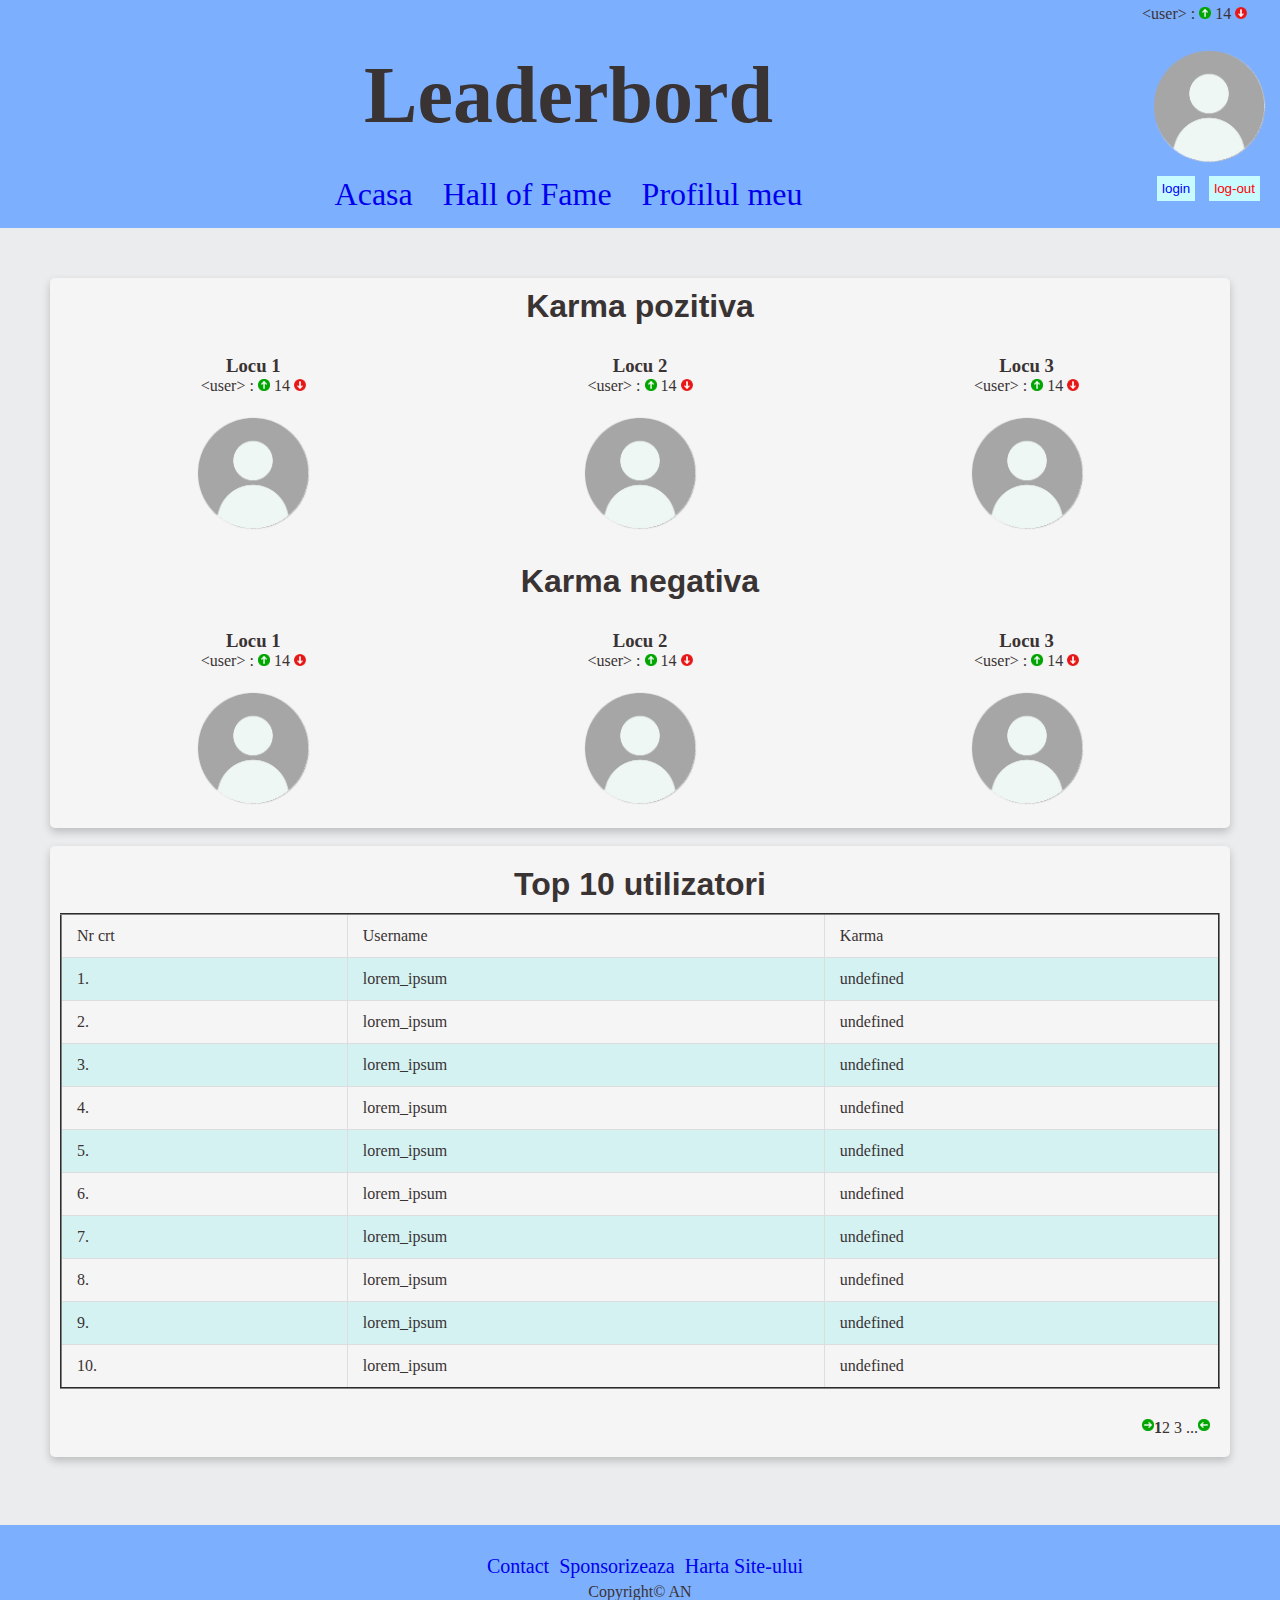
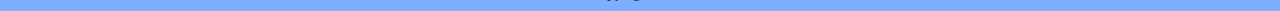
<file: hallOfFame.html>
<!DOCTYPE html>
<html>

<head>
    <link rel="stylesheet" type="text/css" href="stiluri.css" title="Foaie de stiluri">
    <link rel="stylesheet" type="text/css" href="stiluri_leader.css" title="Foaie de stiluri">
    <title>Leaderbord</title>
</head>

<body>
    <div class="header">
        <div class="utilizator">
            <div class="karmaDisplay">
                &lt;user&gt; :
                <img src="images/sus.png" width="12px" height="12px" alt="sus">
                14
                <img src="images/jos.png" width="12px" height="12px" alt="sus">
            </div>
            <br>
            <div class="imaginesilogin">
                <div class="imagineUser">
                    <img src="images/user.png" width="120px" height="120px" style="float: right;">
                </div>
                <div class="login_log-out">
                    <button style="color: blue; background-color: rgb(199, 251, 255);">login</button>
                    <button style="color: red; background-color: rgb(199, 251, 255);">log-out</button>
                </div>
            </div>
        </div>

        <div class="hamburger" style="float:right; ">
            <img src="images/burger-bar.png" width="50px" height="50px" alt="burger_menu">
        </div>

        <h1 class="titlul">Leaderbord</h1>

        <div class="linkuri_header">
            <div class="link_header">
                <a href="index.html"> Acasa</a>
            </div>
            <div class="link_header">
                <a href="hallOfFame.html">Hall of Fame</a>
            </div>
            <div class="link_header">
                <a href="profile.html"> Profilul meu</a>
            </div>
        </div>


    </div>

    <div style="padding: 50px;"> 


    <div class="content_leader">
        <h2> Karma pozitiva</h2>

        <div class="pozitii" style="display: flex; align-items: stretch;">
            <div class="pozitie">
                <h3>
                    Locu 1
                </h3>
                <div class="karmaDisplay">
                    &lt;user&gt; :
                    <img src="images/sus.png" width="12px" height="12px" alt="sus">
                    14
                    <img src="images/jos.png" width="12px" height="12px" alt="sus">
                </div>
                <br>
                <img src="images/user.png" width="120px" height="120px">
            </div>

            <div class="pozitie">
                <h3>
                    Locu 2
                </h3>
                <div class="karmaDisplay">
                    &lt;user&gt; :
                    <img src="images/sus.png" width="12px" height="12px" alt="sus">
                    14
                    <img src="images/jos.png" width="12px" height="12px" alt="sus">
                </div>
                <br>
                <img src="images/user.png" width="120px" height="120px">
            </div>


            <div class="pozitie">
                <h3>
                    Locu 3
                </h3>
                <div class="karmaDisplay">
                    &lt;user&gt; :
                    <img src="images/sus.png" width="12px" height="12px" alt="sus">
                    14
                    <img src="images/jos.png" width="12px" height="12px" alt="sus">
                </div>
                <br>
                <img src="images/user.png" width="120px" height="120px">
            </div>
        </div>



        <h2> Karma negativa</h2>

        <div class="pozitii">
            <div class="pozitie">
                <h3>
                    Locu 1
                </h3>
                <div class="karmaDisplay">
                    &lt;user&gt; :
                    <img src="images/sus.png" width="12px" height="12px" alt="sus">
                    14
                    <img src="images/jos.png" width="12px" height="12px" alt="sus">
                </div>
                <br>
                <img src="images/user.png" width="120px" height="120px">
            </div>

            <div class="pozitie">
                <h3>
                    Locu 2
                </h3>
                <div class="karmaDisplay">
                    &lt;user&gt; :
                    <img src="images/sus.png" width="12px" height="12px" alt="sus">
                    14
                    <img src="images/jos.png" width="12px" height="12px" alt="sus">
                </div>
                <br>
                <img src="images/user.png" width="120px" height="120px">
            </div>


            <div class="pozitie">
                <h3>
                    Locu 3
                </h3>
                <div class="karmaDisplay">
                    &lt;user&gt; :
                    <img src="images/sus.png" width="12px" height="12px" alt="sus">
                    14
                    <img src="images/jos.png" width="12px" height="12px" alt="sus">
                </div>
                <br>
                <img src="images/user.png" width="120px" height="120px">
            </div>
        </div>
    </div>
    <br>
    <div class="content_leader">
        <div class="tabelul">

            <h2>
                Top 10 utilizatori
            </h2>
            <table border=2 cellpadding=4>
                <tr>
                    <td>
                        Nr crt
                    </td>
                    <td>
                        Username
                    </td>
                    <td>
                        Karma
                    </td>
                </tr>
                <tr>
                    <td>
                        1.
                    </td>
                    <td>
                        lorem_ipsum
                    </td>
                    <td>
                        undefined
                    </td>
                </tr>

                <tr>

                    <td>
                        2.
                    </td>
                    <td>
                        lorem_ipsum
                    </td>
                    <td>
                        undefined
                    </td>

                </tr>
                <tr>
                    <td>
                        3.
                    </td>
                    <td>
                        lorem_ipsum
                    </td>
                    <td>
                        undefined
                    </td>
                </tr>
                <tr>
                    <td>
                        4.
                    </td>
                    <td>
                        lorem_ipsum
                    </td>
                    <td>
                        undefined
                    </td>
                </tr>
                <tr>
                    <td>
                        5.
                    </td>
                    <td>
                        lorem_ipsum
                    </td>
                    <td>
                        undefined
                    </td>
                </tr>
                <tr>
                    <td>
                        6.
                    </td>
                    <td>
                        lorem_ipsum
                    </td>
                    <td>
                        undefined
                    </td>
                </tr>
                <tr>
                    <td>
                        7.
                    </td>
                    <td>
                        lorem_ipsum
                    </td>
                    <td>
                        undefined
                    </td>
                </tr>
                <tr>
                    <td>
                        8.
                    </td>
                    <td>
                        lorem_ipsum
                    </td>
                    <td>
                        undefined
                    </td>
                </tr>
                <tr>
                    <td>
                        9.
                    </td>
                    <td>
                        lorem_ipsum
                    </td>
                    <td>
                        undefined
                    </td>
                </tr>
                <tr>
                    <td>
                        10.
                    </td>
                    <td>
                        lorem_ipsum
                    </td>
                    <td>
                        undefined
                    </td>
                </tr>


            </table>
            <div class="navigareTabel">
                <img src="images/sus.png" width="12px" height="12px" alt="sus" style="transform: rotate(90deg);">

                <b>1 </b>
                <p> 2 3 ... </p>
                <img src="images/sus.png" width="12px" height="12px" alt="sus" style="transform: rotate(-90deg);">

            </div>


        </div>

    </div>
</div>

    <br>
    <div class="footer">
        <div class="linkuri_header">
            <div class="link_footer">
                <a href="contact.html"> Contact</a>
            </div>
            <div class="link_footer">
                <a href="contribuie.html"> Sponsorizeaza</a>
            </div>
            <div class="link_footer">
                <a href="site_map.html"> Harta Site-ului</a>
            </div> 
        </div>       
        <div class="drepturi">
            <p>Copyright&#169; AN</p>
        </div>

    </div>
</body>

</html>
</file>
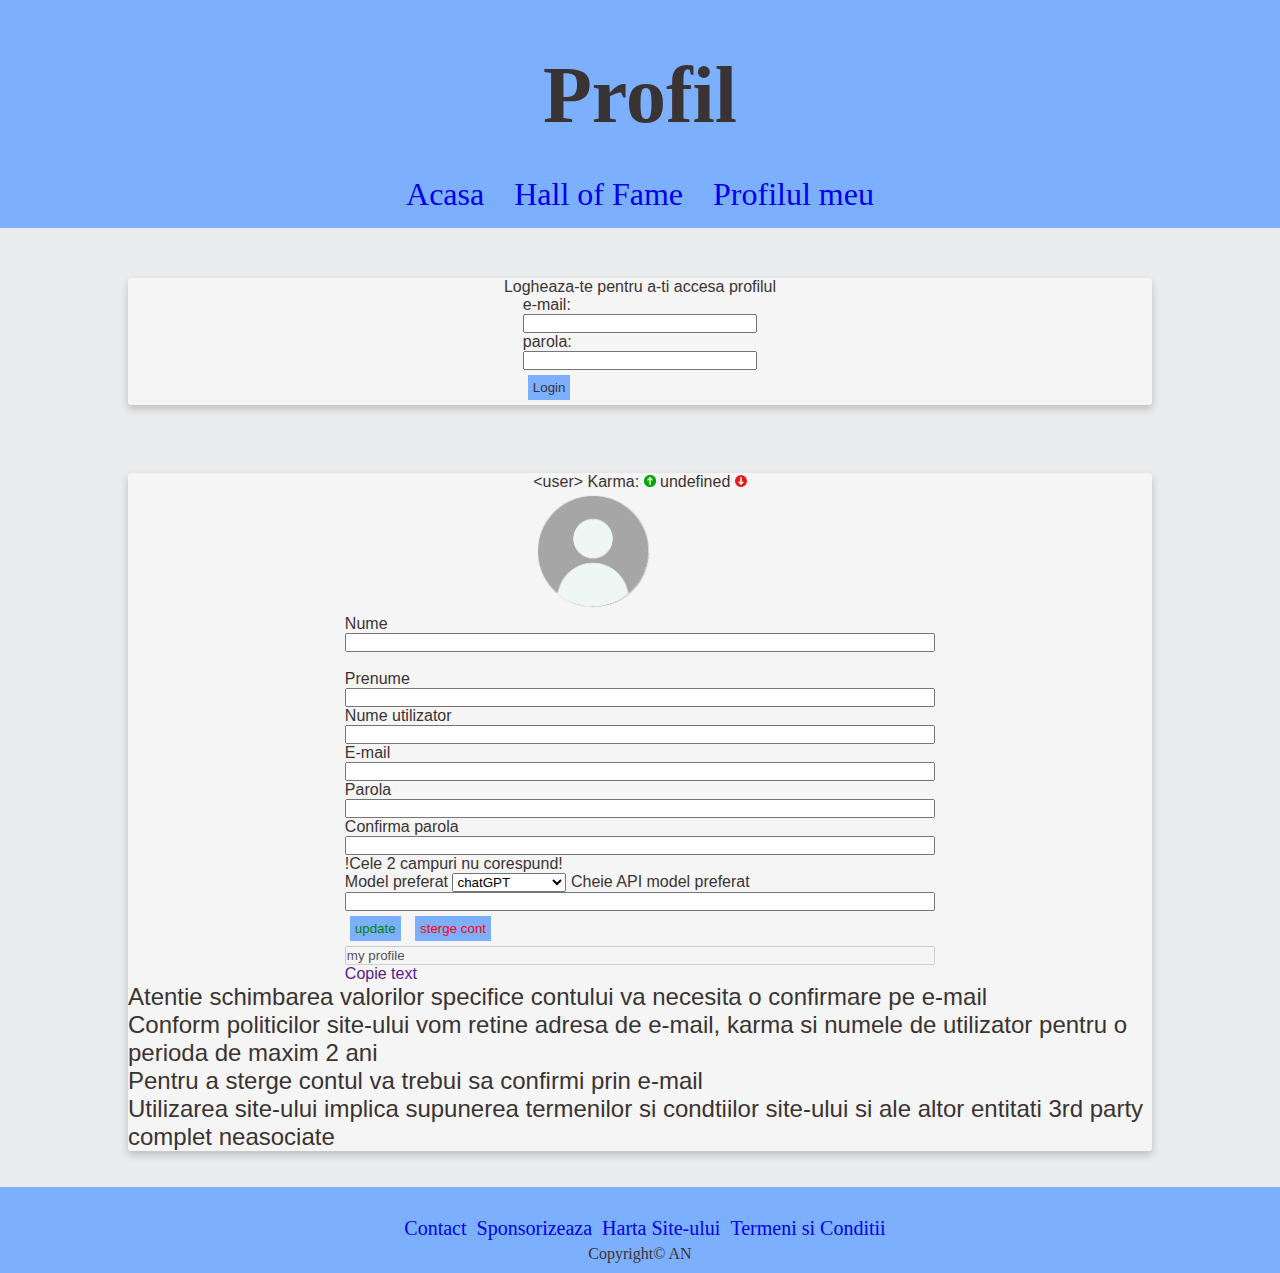
<file: profile.html>
<!DOCTYPE html>
<html>
    <head>
        <link rel="stylesheet" type="text/css"  href="stiluri.css" title="Foaie de stiluri"> 
        <link rel="stylesheet" type="text/css" href="stiluriProfil.css" title="Foaie de stiluri">
    
        <title>Intreaba chatu</title>
    </head>
    <body>
        <div class="header">
    
            <h1 class="titlul">Profil</h1>
    
            <div class="linkuri_header">
                <div class="link_header">
                    <a href="index.html"> Acasa</a>
                </div>
                <div class="link_header">
                    <a href="hallOfFame.html">Hall of Fame</a>
                </div>
                <div class="link_header">
                    <a href="profile.html"> Profilul meu</a>
                </div>
            </div>
    
    
        </div>

        
        <div class="div_profil">
            <div class="nelogat">
                <p>Logheaza-te pentru a-ti accesa profilul</p>
                <form action="/login.php" method="post">
                    <label>e-mail:</label>
                    <input type="text">
                    <br>
                    <label>parola:</label>
                    <input type="password">
                    <br>
                    <button>Login</button>
                </form>
            </div>
        </div>


        <br>
        <div class="div_profil">
            <div class="logat">
                <div style="float:center">
                    &lt;user&gt; Karma:
                <img src="images/sus.png" width="12px" height="12px" alt="sus"> 
                undefined
                <img src="images/jos.png" width="12px" height="12px" alt="sus">
        
                <br>
                <img src="images/user.png"  width="120px" height="120px">
                </div>
                
                <form action="update.html" method="post" class="formularProfil">
                    <div class="linieFormular">
                        <label> Nume </label>
                        <input type="text">
                    </div>
                    
                    <br>
                    <label> Prenume </label>
                    <input type="text">
                    <br>
                    <label> Nume utilizator </label>
                    <input type="text">
                    <br>
                    <label> E-mail </label>
                    <input type="text">
                    <br>
                    <label> Parola </label>
                    <input type="password">
                    <br>
                    <label> Confirma parola </label>
                    <input type="password">
                    <label > !Cele 2 campuri nu corespund! </label>
                    <br>
                    <label> Model preferat </label>
                    <select>
                        <option value="chatGPT">chatGPT</option>
                        <option value="claude">Claude AI</option>
                        <option value="mistral">Mistral AI</option>
                        <option value="deepseek">Deepseek CCP</option>
                    </select>
                    <label> Cheie API model preferat </label>
                    <input type="text">
                    <br>
        
                    <button style="color: green;">update</button>
                    <button style="color: red;">sterge cont</button>
                    <br>
                    <input type="text" disabled value="my profile">
                    <a href=""> Copie text</a>         
                </form>
                <div class="legaleza">
                    <p> Atentie schimbarea valorilor specifice contului va necesita o confirmare pe e-mail</p>
                    <p> Conform politicilor site-ului vom retine adresa de e-mail, karma si numele de utilizator pentru o perioda de maxim 2 ani</p>
                    <p> Pentru a sterge contul va trebui sa confirmi prin e-mail</p>
                    <p> Utilizarea site-ului implica supunerea termenilor si condtiilor site-ului si ale altor entitati 3rd party complet neasociate</p>
                </div>
                
            </div>
        </div>
        <br>
        <br>
        
        
        <div class="footer">
            <div class="linkuri_header">
                <div class="link_footer">
                    <a href="contact.html"> Contact</a>
                </div>
                <div class="link_footer">
                    <a href="contribuie.html"> Sponsorizeaza</a>
                </div>
                <div class="link_footer">
                    <a href="site_map.html"> Harta Site-ului</a>
                </div> 
                <div class="link_footer">
                    <a href="lorem_ipsum.html"> Termeni si Conditii</a>
                </div> 
            </div>       
            <div class="drepturi">
                <p>Copyright&#169; AN</p>
            </div>
    
        </div>
    
    </body>
</html>
</file>
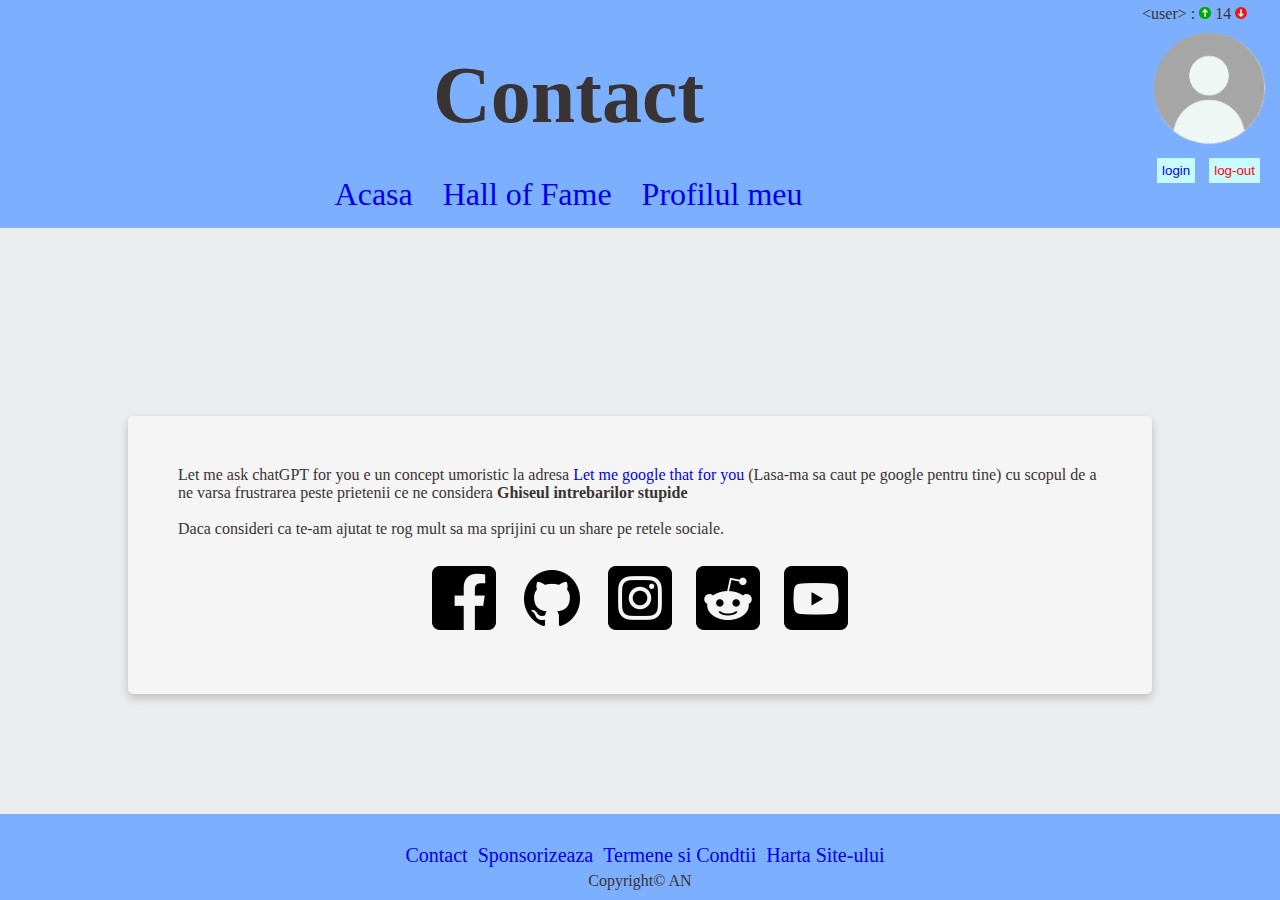
<file: pages/contact.html>
<!DOCTYPE html>
<html>

<head>
    <link rel="stylesheet" type="text/css" href="../css/stiluri.css" title="Foaie de stiluri">
    <link rel="stylesheet" type="text/css" href="../css/stiluri_contact.css" title="Foaie de stiluri">
    <link rel="icon" type="image/svg+xml" href="../images/openai.svg">
    <meta property="og:url"                content="https://andrei90.ro/index.html" />
    <meta property="og:type"               content="GPT_wrapper" />
    <meta property="og:title"              content="GPT_inatorul" />
    <meta property="og:description"        content="Let me ask chatGPT for that" />
    <meta property="og:image"              content="../images/preview.png" />
    <title>Contact</title>
</head>

<body>
    <div class="header">
        <div class="utilizator">
            &lt;user&gt; :
            <img src="../images/sus.png" width="12px" height="12px" alt="sus">
            14
            <img src="../images/jos.png" width="12px" height="12px" alt="sus">

            <br>
            <div class="imaginesilogin">
                <div class="imagineUser">
                    <img src="../images/user.png" width="120px" height="120px" style="float: right;">
                </div>
                <div class="login_log-out">
                    <button style="color: blue; background-color: rgb(199, 251, 255);">login</button>
                    <button style="color: red; background-color: rgb(199, 251, 255);">log-out</button>
                </div>
            </div>
        </div>

        <div class="hamburger" style="float:right; ">
            <img src="../images/burger-bar.png" width="50px" height="50px" alt="burger_menu">
        </div>

        <h1 class="titlul">Contact</h1>

        <div class="linkuri_header">
            <div class="link_header">
                <a href="../index.html"> Acasa</a>
            </div>
            <div class="link_header">
                <a href="hallOfFame.html">Hall of Fame</a>
            </div>
            <div class="link_header">
                <a href="profile.html"> Profilul meu</a>
            </div>
        </div>


    </div>

    <br>
    <div class="content">
        <div class="container_wrapper">
            <p>
                Let me ask chatGPT for you e un concept umoristic la adresa
                <a href="https://letmegooglethat.com/"> Let me google that for you</a>
                (Lasa-ma sa caut pe google pentru tine) cu scopul de a ne varsa frustrarea peste prietenii ce ne
                considera <b> Ghiseul intrebarilor stupide</b>
            </p>
            <br <p>
            Daca consideri ca te-am ajutat te rog mult sa ma sprijini cu un share pe retele sociale.
            </p>
            <br>
            <div class="caruselWrapper">
                <div class="carusel">
                    <a href="https://www.facebook.com/Andrei90Val/"> <img src="../images/fb.png" alt="logo FB" width="64px"
                            height="64px" class="social_item"></a>
                    <a href="https://github.com/AndreiOp235"> <img src="../images/github.png" alt="logo FB" width="64px"
                            height="64px" class="social_item"></a>
                    <a href="https://www.instagram.com/cosaandrei90/"> <img src="../images/isnta.png" alt="logo FB"
                            width="64px" height="64px" class="social_item"></a>
                    <a href="https://www.reddit.com/user/TheAndrei90/"> <img src="../images/reddit.png" alt="logo FB"
                            width="64px" height="64px" class="social_item"></a>
                    <a href="https://www.youtube.com/@andreivaleriucosa"> <img src="../images/youtube.png" alt="logo FB"
                            width="64px" height="64px" class="social_item"></a>
    
                </div>
            </div>
            
        </div>
    </div>



    <div class="footer">
        <div class="linkuri_header">
            <div class="link_footer">
                <a href="contact.html"> Contact</a>
            </div>
            <div class="link_footer">
                <a href="contribuie.html"> Sponsorizeaza</a>
            </div>
            <div class="link_footer">
                <a href="lorem_ipsum.html"> Termene si Condtii</a>
            </div>
            <div class="link_footer">
                <a href="site_map.html"> Harta Site-ului</a>
            </div>
        </div>
        <div class="drepturi">
            <p>Copyright&#169; AN</p>
        </div>
    </div>
</body>

</html>
</file>
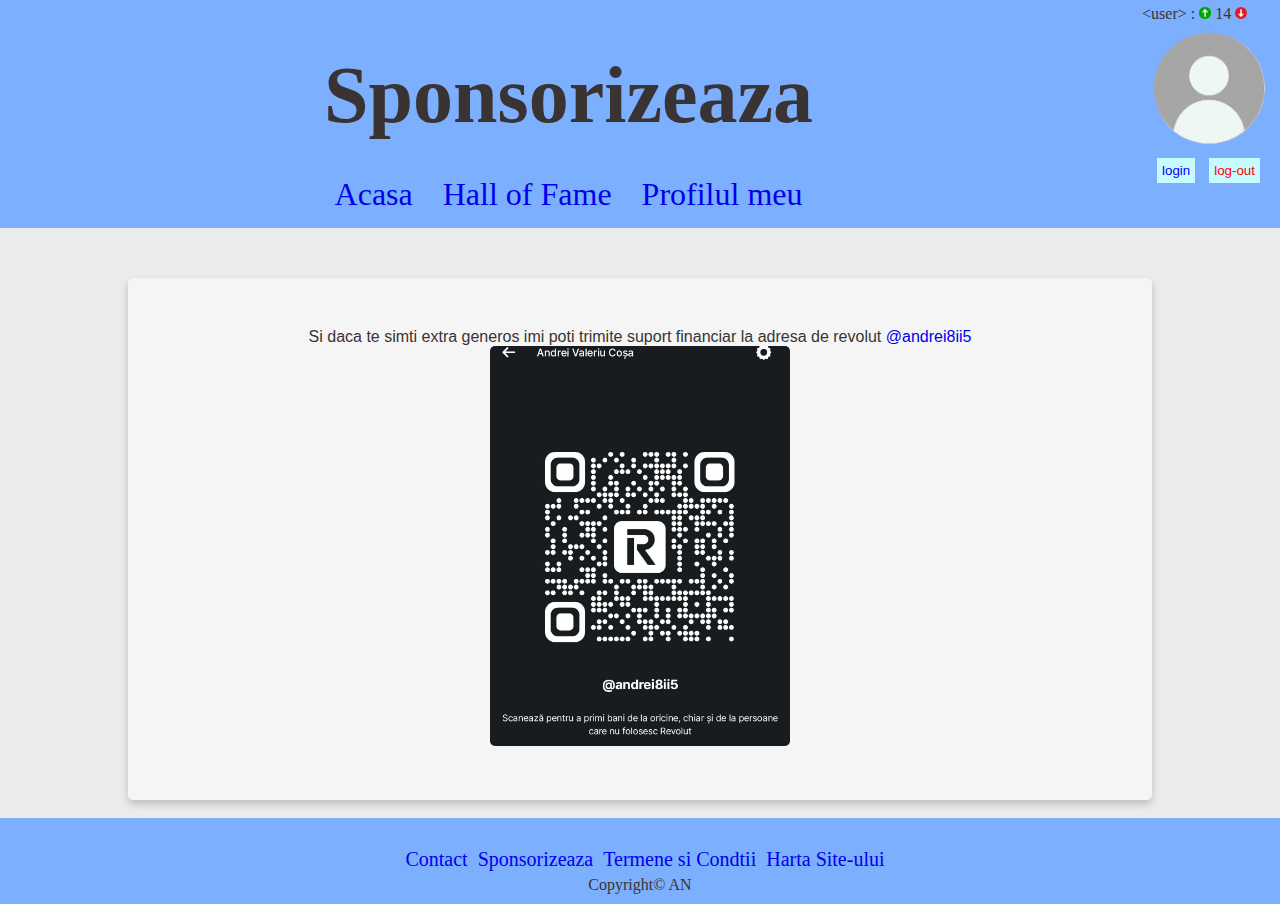
<file: pages/contribuie.html>
<!DOCTYPE html>
<html>
    <head>
        <link rel="stylesheet" type="text/css"  href="../css/stiluri.css" title="Foaie de stiluri"> 
        <link rel="stylesheet" type="text/css"  href="../css/stiluri_contact.css" title="Foaie de stiluri"> 
        <title>Contribuie</title>
        <link rel="icon" type="image/svg+xml" href="../images/openai.svg">
        <meta property="og:url"                content="https://andrei90.ro/index.html" />
        <meta property="og:type"               content="GPT_wrapper" />
        <meta property="og:title"              content="GPT_inatorul" />
        <meta property="og:description"        content="Let me ask chatGPT for that" />
        <meta property="og:image"              content="../images/preview.png" />
    </head>
    <body>
        <div class="header">
            <div class="utilizator">
                &lt;user&gt; :
                <img src="../images/sus.png" width="12px" height="12px" alt="sus">
                14
                <img src="../images/jos.png" width="12px" height="12px" alt="sus">
    
                <br>
                <div class="imaginesilogin">
                    <div class="imagineUser">
                        <img src="../images/user.png" width="120px" height="120px" style="float: right;">
                    </div>
                    <div class="login_log-out">
                        <button style="color: blue; background-color: rgb(199, 251, 255);">login</button>
                        <button style="color: red; background-color: rgb(199, 251, 255);">log-out</button>
                    </div>
                </div>
            </div>
    
            <div class="hamburger" style="float:right; ">
                <img src="../images/burger-bar.png" width="50px" height="50px" alt="burger_menu">
            </div>
    
            <h1 class="titlul">Sponsorizeaza</h1>
    
            <div class="linkuri_header">
                <div class="link_header">
                    <a href="../index.html"> Acasa</a>
                </div>
                <div class="link_header">
                    <a href="hallOfFame.html">Hall of Fame</a>
                </div>
                <div class="link_header">
                    <a href="profile.html"> Profilul meu</a>
                </div>
            </div>
    
    
        </div>

        <div class="content">
            <div class="container_wrapper" style="text-align: center; font: 1em sans-serif;" >
                <p>
                    Si daca te simti extra generos imi poti trimite suport financiar la adresa de revolut 
                    <a href="https://revolut.me/andrei8ii5"> @andrei8ii5</a>
                    <br>
                    <img src="../images/rev.jpg" width="300px" height="400px" alt="QR revolut" style="border-radius: 5px;">
                </p>
                </div>
        </div>
        
            <br>
        </div>
        

        <div class="footer">
            <div class="linkuri_header">
                <div class="link_footer">
                    <a href="contact.html"> Contact</a>
                </div>
                <div class="link_footer">
                    <a href="contribuie.html"> Sponsorizeaza</a>
                </div>
                <div class="link_footer">
                    <a href="lorem_ipsum.html"> Termene si Condtii</a>
                </div> 
                <div class="link_footer">
                    <a href="site_map.html"> Harta Site-ului</a>
                </div> 
            </div>       
            <div class="drepturi">
                <p>Copyright&#169; AN</p>
            </div>
        </div>
    </body>
</html>
</file>
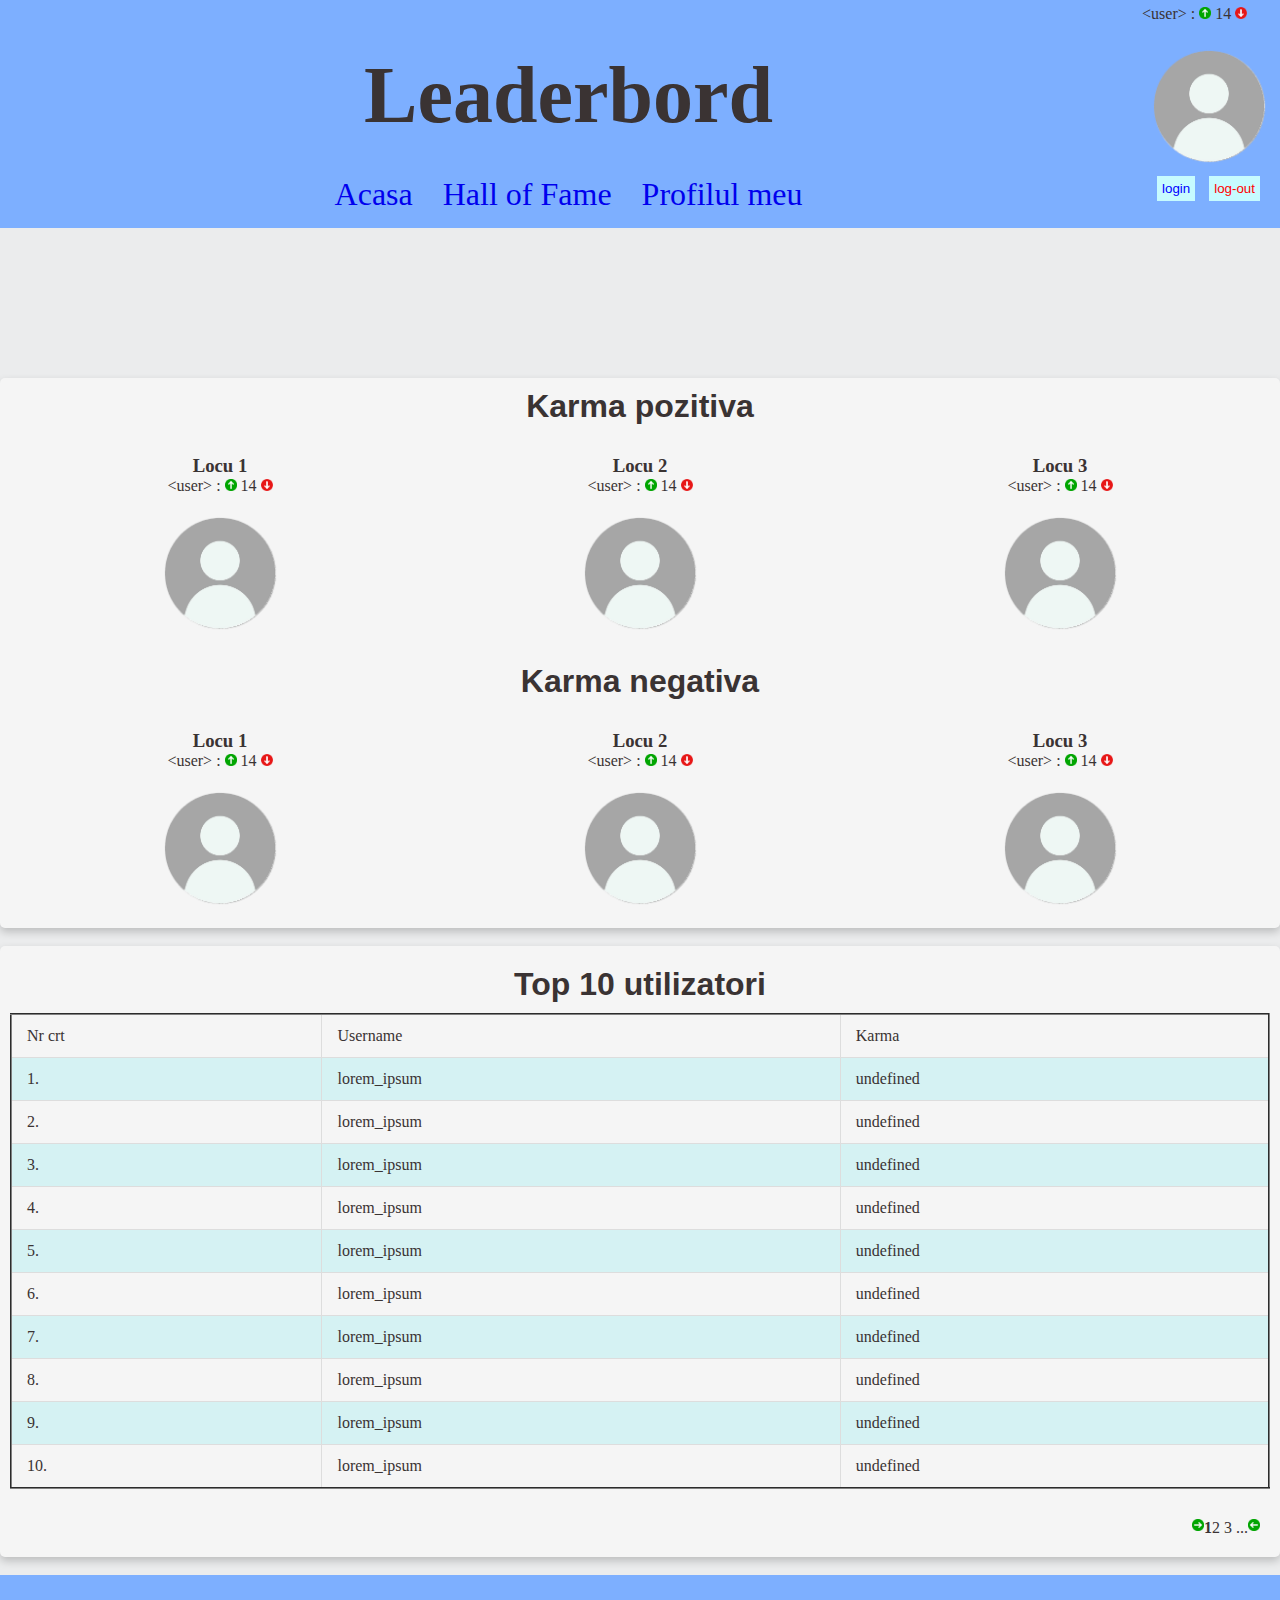
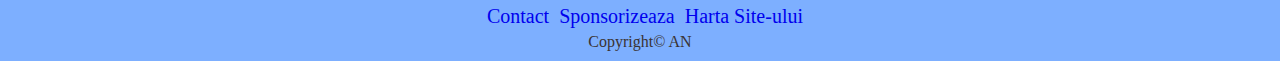
<file: pages/hallOfFame.html>
<!DOCTYPE html>
<html>

<head>
    <link rel="stylesheet" type="text/css" href="../css/stiluri.css" title="Foaie de stiluri">
    <link rel="stylesheet" type="text/css" href="../css/stiluri_leader.css" title="Foaie de stiluri">
    <title>Leaderbord</title>
    <link rel="icon" type="image/svg+xml" href="../images/openai.svg">
    <meta property="og:url" content="https://andrei90.ro/index.html" />
    <meta property="og:type" content="GPT_wrapper" />
    <meta property="og:title" content="GPT_inatorul" />
    <meta property="og:description" content="Let me ask chatGPT for that" />
    <meta property="og:image" content="../images/preview.png" />
</head>

<body>
    <div class="header">
        <div class="utilizator">
            <div class="karmaDisplay">
                &lt;user&gt; :
                <img src="../images/sus.png" width="12px" height="12px" alt="sus">
                14
                <img src="../images/jos.png" width="12px" height="12px" alt="sus">
            </div>
            <br>
            <div class="imaginesilogin">
                <div class="imagineUser">
                    <img src="../images/user.png" width="120px" height="120px" style="float: right;">
                </div>
                <div class="login_log-out">
                    <button style="color: blue; background-color: rgb(199, 251, 255);">login</button>
                    <button style="color: red; background-color: rgb(199, 251, 255);">log-out</button>
                </div>
            </div>
        </div>

        <div class="hamburger" style="float:right; ">
            <img src="../images/burger-bar.png" width="50px" height="50px" alt="burger_menu">
        </div>

        <h1 class="titlul">Leaderbord</h1>

        <div class="linkuri_header">
            <div class="link_header">
                <a href="../index.html"> Acasa</a>
            </div>
            <div class="link_header">
                <a href="hallOfFame.html">Hall of Fame</a>
            </div>
            <div class="link_header">
                <a href="profile.html"> Profilul meu</a>
            </div>
        </div>


    </div>

    <div style="padding: 50px;">
    </div>

    <div class="content">


        <div class="content_leader">
            <h2> Karma pozitiva</h2>

            <div class="pozitii" style="display: flex; align-items: stretch;">
                <div class="pozitie">
                    <h3>
                        Locu 1
                    </h3>
                    <div class="karmaDisplay">
                        &lt;user&gt; :
                        <img src="../images/sus.png" width="12px" height="12px" alt="sus">
                        14
                        <img src="../images/jos.png" width="12px" height="12px" alt="sus">
                    </div>
                    <br>
                    <img src="../images/user.png" width="120px" height="120px">
                </div>

                <div class="pozitie">
                    <h3>
                        Locu 2
                    </h3>
                    <div class="karmaDisplay">
                        &lt;user&gt; :
                        <img src="../images/sus.png" width="12px" height="12px" alt="sus">
                        14
                        <img src="../images/jos.png" width="12px" height="12px" alt="sus">
                    </div>
                    <br>
                    <img src="../images/user.png" width="120px" height="120px">
                </div>


                <div class="pozitie">
                    <h3>
                        Locu 3
                    </h3>
                    <div class="karmaDisplay">
                        &lt;user&gt; :
                        <img src="../images/sus.png" width="12px" height="12px" alt="sus">
                        14
                        <img src="../images/jos.png" width="12px" height="12px" alt="sus">
                    </div>
                    <br>
                    <img src="../images/user.png" width="120px" height="120px">
                </div>
            </div>



            <h2> Karma negativa</h2>

            <div class="pozitii">
                <div class="pozitie">
                    <h3>
                        Locu 1
                    </h3>
                    <div class="karmaDisplay">
                        &lt;user&gt; :
                        <img src="../images/sus.png" width="12px" height="12px" alt="sus">
                        14
                        <img src="../images/jos.png" width="12px" height="12px" alt="sus">
                    </div>
                    <br>
                    <img src="../images/user.png" width="120px" height="120px">
                </div>

                <div class="pozitie">
                    <h3>
                        Locu 2
                    </h3>
                    <div class="karmaDisplay">
                        &lt;user&gt; :
                        <img src="../images/sus.png" width="12px" height="12px" alt="sus">
                        14
                        <img src="../images/jos.png" width="12px" height="12px" alt="sus">
                    </div>
                    <br>
                    <img src="../images/user.png" width="120px" height="120px">
                </div>


                <div class="pozitie">
                    <h3>
                        Locu 3
                    </h3>
                    <div class="karmaDisplay">
                        &lt;user&gt; :
                        <img src="../images/sus.png" width="12px" height="12px" alt="sus">
                        14
                        <img src="../images/jos.png" width="12px" height="12px" alt="sus">
                    </div>
                    <br>
                    <img src="../images/user.png" width="120px" height="120px">
                </div>
            </div>
        </div>
        <br>
        <div class="content_leader">
            <div class="tabelul">

                <h2>
                    Top 10 utilizatori
                </h2>
                <table border=2 cellpadding=4>
                    <tr>
                        <td>
                            Nr crt
                        </td>
                        <td>
                            Username
                        </td>
                        <td>
                            Karma
                        </td>
                    </tr>
                    <tr>
                        <td>
                            1.
                        </td>
                        <td>
                            lorem_ipsum
                        </td>
                        <td>
                            undefined
                        </td>
                    </tr>

                    <tr>

                        <td>
                            2.
                        </td>
                        <td>
                            lorem_ipsum
                        </td>
                        <td>
                            undefined
                        </td>

                    </tr>
                    <tr>
                        <td>
                            3.
                        </td>
                        <td>
                            lorem_ipsum
                        </td>
                        <td>
                            undefined
                        </td>
                    </tr>
                    <tr>
                        <td>
                            4.
                        </td>
                        <td>
                            lorem_ipsum
                        </td>
                        <td>
                            undefined
                        </td>
                    </tr>
                    <tr>
                        <td>
                            5.
                        </td>
                        <td>
                            lorem_ipsum
                        </td>
                        <td>
                            undefined
                        </td>
                    </tr>
                    <tr>
                        <td>
                            6.
                        </td>
                        <td>
                            lorem_ipsum
                        </td>
                        <td>
                            undefined
                        </td>
                    </tr>
                    <tr>
                        <td>
                            7.
                        </td>
                        <td>
                            lorem_ipsum
                        </td>
                        <td>
                            undefined
                        </td>
                    </tr>
                    <tr>
                        <td>
                            8.
                        </td>
                        <td>
                            lorem_ipsum
                        </td>
                        <td>
                            undefined
                        </td>
                    </tr>
                    <tr>
                        <td>
                            9.
                        </td>
                        <td>
                            lorem_ipsum
                        </td>
                        <td>
                            undefined
                        </td>
                    </tr>
                    <tr>
                        <td>
                            10.
                        </td>
                        <td>
                            lorem_ipsum
                        </td>
                        <td>
                            undefined
                        </td>
                    </tr>


                </table>
                <div class="navigareTabel">
                    <img src="../images/sus.png" width="12px" height="12px" alt="sus" style="transform: rotate(90deg);">

                    <b>1 </b>
                    <p> 2 3 ... </p>
                    <img src="../images/sus.png" width="12px" height="12px" alt="sus"
                        style="transform: rotate(-90deg);">

                </div>


            </div>

        </div>
    </div>

    </div>

    <br>
    <div class="footer">
        <div class="linkuri_header">
            <div class="link_footer">
                <a href="contact.html"> Contact</a>
            </div>
            <div class="link_footer">
                <a href="contribuie.html"> Sponsorizeaza</a>
            </div>
            <div class="link_footer">
                <a href="site_map.html"> Harta Site-ului</a>
            </div>
        </div>
        <div class="drepturi">
            <p>Copyright&#169; AN</p>
        </div>

    </div>
</body>

</html>
</file>
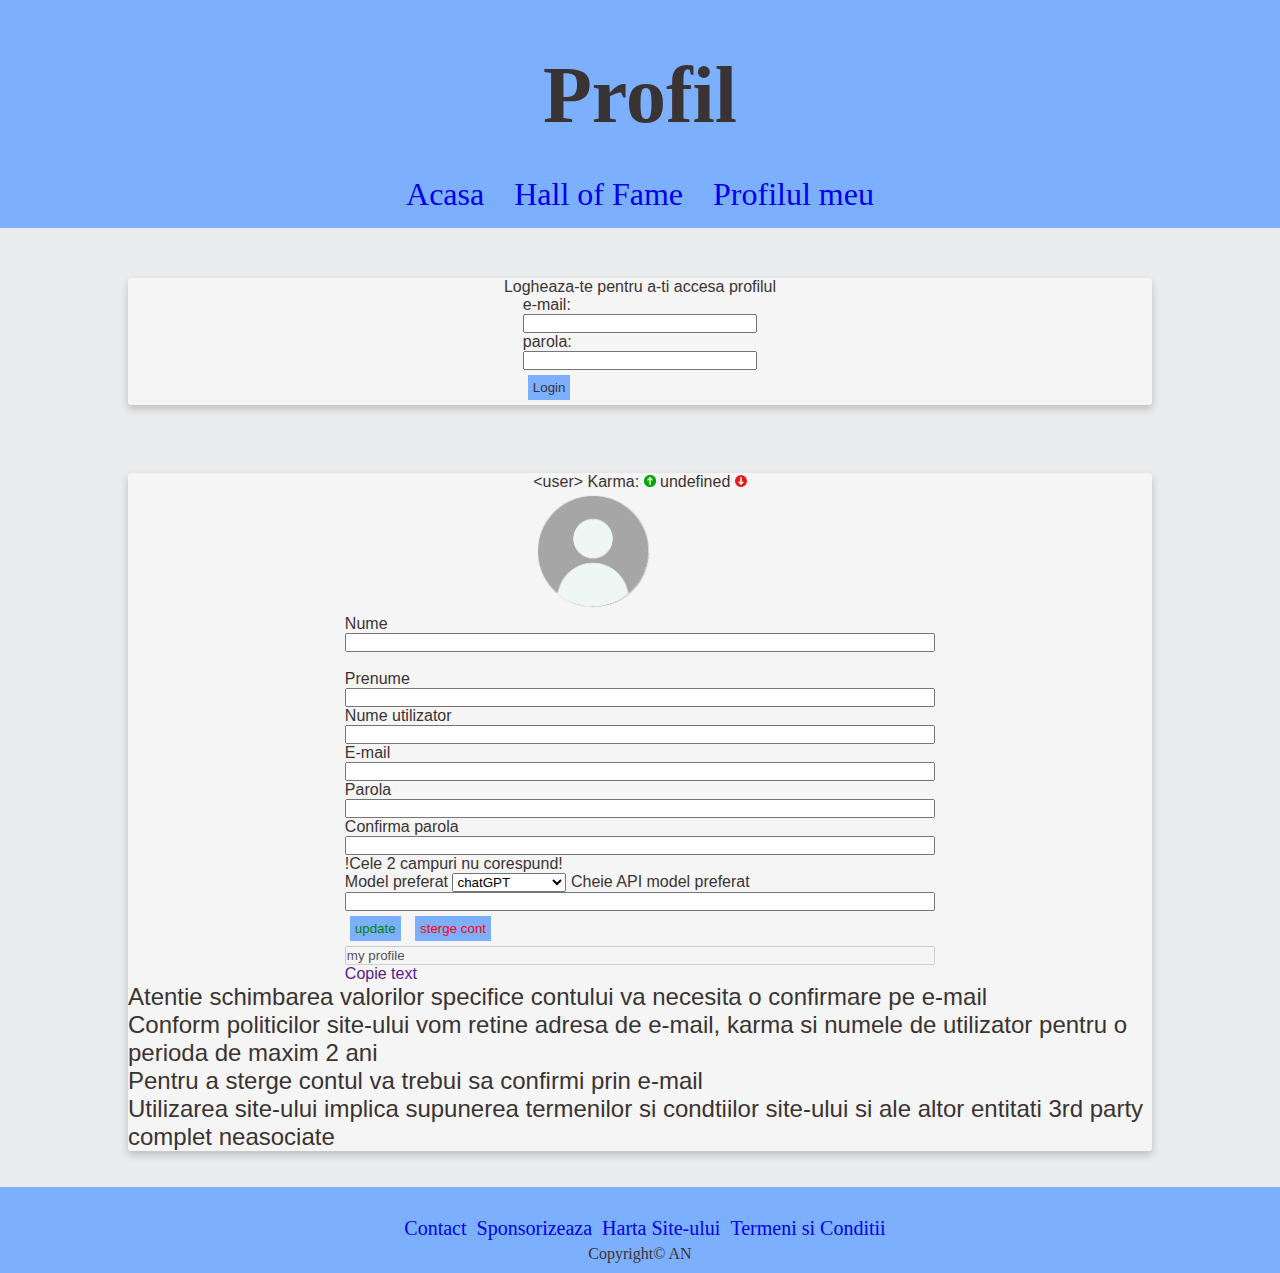
<file: pages/profile.html>
<!DOCTYPE html>
<html>
    <head>
        <link rel="stylesheet" type="text/css"  href="../css/stiluri.css" title="Foaie de stiluri"> 
        <link rel="stylesheet" type="text/css" href="../css/stiluriProfil.css" title="Foaie de stiluri">
        <link rel="icon" type="image/svg+xml" href="../images/openai.svg">
        <title>Profil</title>
        <meta property="og:url"                content="https://andrei90.ro/index.html" />
        <meta property="og:type"               content="GPT_wrapper" />
        <meta property="og:title"              content="GPT_inatorul" />
        <meta property="og:description"        content="Let me ask chatGPT for that" />
        <meta property="og:image"              content="../images/preview.png" />
    </head>
    <body>
        <div class="header">
    
            <h1 class="titlul">Profil</h1>
    
            <div class="linkuri_header">
                <div class="link_header">
                    <a href="../index.html"> Acasa</a>
                </div>
                <div class="link_header">
                    <a href="../pages/hallOfFame.html">Hall of Fame</a>
                </div>
                <div class="link_header">
                    <a href="../pages/profile.html"> Profilul meu</a>
                </div>
            </div>
    
    
        </div>

        
        <div class="div_profil">
            <div class="nelogat">
                <p>Logheaza-te pentru a-ti accesa profilul</p>
                <form action="/login.php" method="post">
                    <label>e-mail:</label>
                    <input type="text">
                    <br>
                    <label>parola:</label>
                    <input type="password">
                    <br>
                    <button>Login</button>
                </form>
            </div>
        </div>


        <br>
        <div class="div_profil">
            <div class="logat">
                <div style="float:center">
                    &lt;user&gt; Karma:
                <img src="../images/sus.png" width="12px" height="12px" alt="sus"> 
                undefined
                <img src="../images/jos.png" width="12px" height="12px" alt="sus">
        
                <br>
                <img src="../images/user.png"  width="120px" height="120px">
                </div>
                
                <form action="update.html" method="post" class="formularProfil">
                    <div class="linieFormular">
                        <label> Nume </label>
                        <input type="text">
                    </div>
                    
                    <br>
                    <label> Prenume </label>
                    <input type="text">
                    <br>
                    <label> Nume utilizator </label>
                    <input type="text">
                    <br>
                    <label> E-mail </label>
                    <input type="text">
                    <br>
                    <label> Parola </label>
                    <input type="password">
                    <br>
                    <label> Confirma parola </label>
                    <input type="password">
                    <label > !Cele 2 campuri nu corespund! </label>
                    <br>
                    <label> Model preferat </label>
                    <select>
                        <option value="chatGPT">chatGPT</option>
                        <option value="claude">Claude AI</option>
                        <option value="mistral">Mistral AI</option>
                        <option value="deepseek">Deepseek CCP</option>
                    </select>
                    <label> Cheie API model preferat </label>
                    <input type="text">
                    <br>
        
                    <button style="color: green;">update</button>
                    <button style="color: red;">sterge cont</button>
                    <br>
                    <input type="text" disabled value="my profile">
                    <a href=""> Copie text</a>         
                </form>
                <div class="legaleza">
                    <p> Atentie schimbarea valorilor specifice contului va necesita o confirmare pe e-mail</p>
                    <p> Conform politicilor site-ului vom retine adresa de e-mail, karma si numele de utilizator pentru o perioda de maxim 2 ani</p>
                    <p> Pentru a sterge contul va trebui sa confirmi prin e-mail</p>
                    <p> Utilizarea site-ului implica supunerea termenilor si condtiilor site-ului si ale altor entitati 3rd party complet neasociate</p>
                </div>
                
            </div>
        </div>
        <br>
        <br>
        
        
        <div class="footer">
            <div class="linkuri_header">
                <div class="link_footer">
                    <a href="../pages/contact.html"> Contact</a>
                </div>
                <div class="link_footer">
                    <a href="../pages/contribuie.html"> Sponsorizeaza</a>
                </div>
                <div class="link_footer">
                    <a href="../pages/site_map.html"> Harta Site-ului</a>
                </div> 
                <div class="link_footer">
                    <a href="../pages/lorem_ipsum.html"> Termeni si Conditii</a>
                </div> 
            </div>       
            <div class="drepturi">
                <p>Copyright&#169; AN</p>
            </div>
    
        </div>
    
    </body>
</html>
</file>
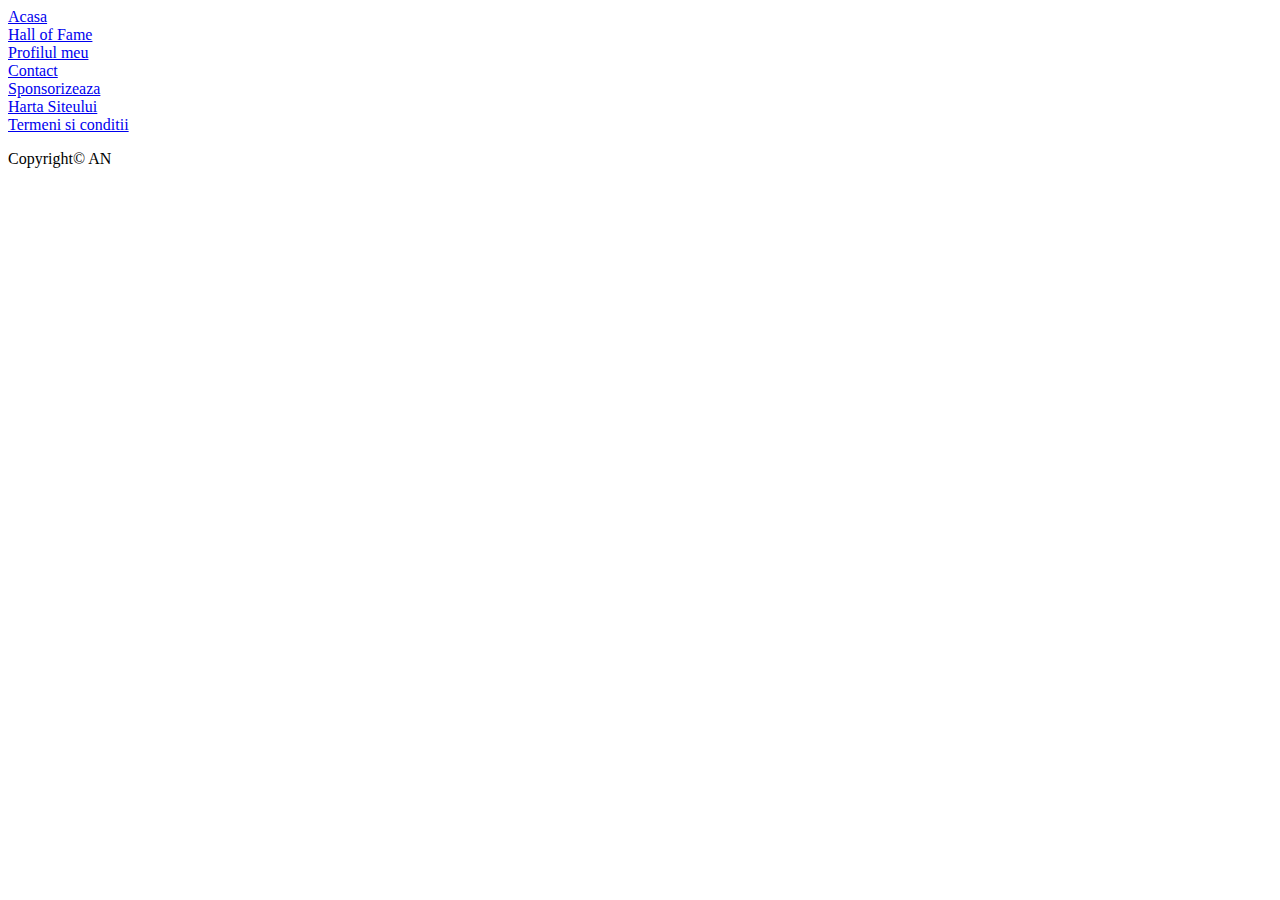
<file: pages/site_map.html>
<!DOCTYPE html>
<html>
    <head>
        
        <title>Site map</title>
        <link rel="icon" type="image/svg+xml" href="../images/openai.svg">
        <meta property="og:url"                content="https://andrei90.ro/index.html" />
        <meta property="og:type"               content="GPT_wrapper" />
        <meta property="og:title"              content="GPT_inatorul" />
        <meta property="og:description"        content="Let me ask chatGPT for that" />
        <meta property="og:image"              content="../images/preview.png" />
    </head>
    <body>
        <a href="../index.html"> Acasa</a>
        <br>
        <a href="../pages/hallOfFame.html">Hall of Fame</a>
        <br>
        <a href="../pages/profile.html"> Profilul meu</a>
        <br>
        <a href="../pages/contact.html"> Contact</a>
        <br>
        <a href="../pages/contribuie.html">Sponsorizeaza</a>
        <br>
        <a href="../pages/site_map.html"> Harta Siteului</a>
        <br>
        <a href="../pages/lorem_ipsum.html"> Termeni si conditii</a>
        <br>

        <p>Copyright&#169; AN</p>
    </body>
</html>
</file>
<file: stiluri.css>
:root{
    --culoare_primara:#ebeced;
    --culoare_secundara:#7dafff;
    --text:#3a3333;
    --accent:#042252;
}

*{
    margin: 0;
    padding: 0;
    box-sizing: border-box;
}

body {
    background-color: var(--culoare_primara);
    color: var(--text);
    
  }

  @media screen and (prefers-color-scheme: dark) {
    body {
      background-color: var(--accent);
      color: var(--culoare_primara);
    }


  }

.header{
    background-color: var(--culoare_secundara);
    color: var(--text);
    margin: 0;
    padding: 0; 
    top: 0;
}

h1{
    font-size: 2rem;
    text-align: center;
    padding-top: 50px;
    font-size: 5rem;
}

.linkuri_header{
    display: flex;
    justify-content: center;
    
    padding-top: 20px;
    color: var(--text);
    font-size: 1rem;
}

.link_header :hover{
    background-color: rgb(216, 240, 237);
    color: var(--culoare_secundara);
    border-radius: 5px;
}




html, body {
    height: 100%;
    margin: 0;
  }
  
  /* Use a flex layout for the main container */
  body {
    display: flex;
    flex-direction: column;
  }
  
  /* Let the main content area grow to fill available space */
  .content {
    flex: 1 0 auto;
  }

  /* Footer will stay at the bottom */
  .footer {
    background-color: var(--culoare_secundara);
    color: var(--text);
    justify-content: center;
    width: 100%;
    flex-shrink: 0;
    padding: 10px 0;
  }

.linkuri_footer{
    display: flex;
    
    justify-content: center;
    
    padding-top: 20px;
    color: var(--text);
    font-size: 1rem
}

.utilizator{
    @media screen and (max-width: 768px){
        display: none;
    }
}

.hamburger{
    display: none;

    @media screen and (max-width: 768px){
        display: block;
    }

}

.link_header{
    display: flex;
    justify-content: center;
    
    margin: 15px;
    color: var(--text);
    font-size: 2rem

}


a:link {
    text-decoration: none;
}

a:visited {
    text-decoration: none;
}

a:hover {
    text-decoration: none;
}

a:active {
    text-decoration: none;
}

.utilizator{
    float: right;
    padding: 5px;
}

.login_log-out{
    float: right;
    padding: 5px;
}

.imaginesilogin{
    float: right;
    padding: 5px;
    display: flex;
    flex-direction: column;
    align-items: center;
}

button {
    background-color: var(--culoare_secundara);
    color: var(--text);
    padding: 5px;
    margin: 5px;
    border: none;
    cursor:crosshair;
}

.content{
    display: flex;
    flex-direction: column;
    align-items: center;
    justify-content: center;
    padding-top: 50px;

}

.formular{
    display: flex;
    flex-direction: column;
    align-items: center;
    justify-content: center;
    padding-top: 30px;
    width: 100%;
    @media screen and (min-width: 768px){
        max-width: 80%;
    }
    @media screen and (min-width: 1600px){
        max-width: 1600px;
    }
    background-color: whitesmoke;
    border-radius: 3px;
    box-shadow: 0 4px 8px 0 rgba(0,0,0,0.2);
}

.prompt{
    display: flex;
    flex-direction: column;
    align-items: center;
    justify-content: center;
    padding-top: 20px;
    width: 90%;
    border: var(--accent);
    border-radius: 5px;
    font-family: 'Courier New', Courier, monospace;
    font-size: large;
    resize:vertical;
    min-height: auto;
    height: auto;
}

.intro_prompt{
    font-family: 'Franklin Gothic Medium', 'Arial Narrow', Arial, sans-serif;
    font-size: 1.5rem;
}

.intro_selectie{
    font-family: 'Franklin Gothic Medium', 'Arial Narrow', Arial, sans-serif;
    font-size: 1.25rem;
}

.select{
    border-radius: 5px;
}

.selectie {
    width: 80%;
    padding: 10px;
    border-radius: 8px;
    border: 2px solid var(--accent);
    background-color: var(--culoare_primara);
    font-size: 16px;
    color: var(--text);
    cursor: pointer;
    outline: none;
    transition: all 0.3s ease-in-out;
}

.selectie:hover {
    background-color: var(--culoare_secundara);
    color: var(--accent);
}

.selectie:focus {
    border-color: var(--culoare_secundara);
    background-color: white;
    color: var(--text);
}

.copiere {
    color: var(--text);
    padding: 5px;
    margin: 5px;
    border: none;
    width: 80%;
    display: flex;

}

.linkuletz{
    display: flex;
    justify-content: center;
    width: 85%;
    padding-top: 20px;
    color: var(--text);
    font-size: 1rem;
    border-radius: 5px;
}

.butoane{
    display: flex;
    justify-content: center;
    padding-top: 20px;
    width: 40%;
}

.Q{
    width: 40%;
    font-family: 'Gill Sans', 'Gill Sans MT', Calibri, 'Trebuchet MS', sans-serif;
    font-size: 1.5rem;
    border-radius: 3px;
    color: blue;
}

.A{
    width: 40%;
    font-family: 'Gill Sans', 'Gill Sans MT', Calibri, 'Trebuchet MS', sans-serif;
    font-size: 1.5rem;
    border-radius: 3px;
    color: red;
}

.copie_text{
    width: 40%;
    font-family: 'Gill Sans', 'Gill Sans MT', Calibri, 'Trebuchet MS', sans-serif;
    font-size: 1.5rem;
    border-radius: 3px;
    color: green;
    max-height: 50px;
}

.wink{
    width: 40%;
    font-family:'Schoolbell', cursive;
    font-size: 1.5rem;
    border-radius: 3px;
    color: purple;
    padding: 20px 0;

}

.linkuri_footer{
    display: flex;
    justify-content: center;
    padding-top: 5px;
    color: var(--text);
    font-size: 1.5rem;
}

.link_footer
{
    display: flex;
    justify-content: center;
    margin-top: 0px;
    margin-left: 10px;
    color: var(--text);
    font-size: 1.25rem;
}

.link_footer :hover{
    background-color: rgb(216, 240, 237);
    color: var(--culoare_secundara);
    border-radius: 5px;
}

.drepturi{
    display: flex;
    justify-content: center;
    padding-top: 5px;
    color: var(--text);
    font-size: 1rem;
}

.clasa_legala{
    font-family:  'Arial Narrow', Arial, sans-serif;
    font-size: 1.5rem;
    background-color: whitesmoke;
    border: 5px solid var(--accent);
    border-radius: 5px;
    width: 80%;
    padding: 10px;
    margin: 10px;
}
</file>
<file: stiluri_leader.css>
.content_leader{
    display: flex;
    flex-direction: column;
    width: 100%;
    background-color: whitesmoke;
    border-radius: 5px;
    box-shadow: 0 4px 8px 0 rgba(0,0,0,0.2);

}

h2{
    font-size:xx-large;
    font-family:'Segoe UI', Tahoma, Geneva, Verdana, sans-serif;
    padding: 10px;
    text-align: center;
}

.pozitii{
    display: flex;
    flex-direction: row;
    justify-content: space-around;
    padding: 10px;
    @media screen and (max-width: 768px){
        flex-direction: column;
    }
}

.pozitie{
    display: flex;
    flex-direction: column;
    align-items: center;
    padding: 10px;
    width: 30%;
    @media screen and (max-width: 768px){
        width: 100%;
    }
}

.pozitie:hover{
    background-color: #bffff6;
    border-radius: 5px;
}

.tabelul{
    display: flex;
    flex-direction: column;
    padding: 10px;
    width: 100%;
}

.navigareTabel{
    display: flex;
    justify-content: right;
    padding: 10px;
}

table {
    width: 100%;
    border-collapse: collapse;
    margin-bottom: 20px;
  }
  
  th, td {
    padding: 12px 15px;
    text-align: left;
    border: 1px solid #ddd;
  }
  
  th {
    background-color: #f4f4f4;
    font-weight: bold;
  }
  
  tr:nth-child(even) {
    background-color: #d5f2f3;
  }
  
  tr:hover {
    background-color: #ece6e6;
  }
</file>
<file: stiluriProfil.css>
.div_profil {
    width: 100;
    height: 100%;
    display: flex;
    flex-direction: column;
    justify-content: center;
    align-items: center;
    padding-top: 50px;
}

.nelogat{
    width: 80%;
    display: flex;
    flex-direction: column;
    align-items: center;
    justify-content: center;
    background-color: whitesmoke;
    border-radius: 3px;
    box-shadow: 0 4px 8px 0 rgba(0,0,0,0.2);
    font-family:'Trebuchet MS', 'Lucida Sans Unicode', 'Lucida Grande', 'Lucida Sans', Arial, sans-serif;
}

.logat{
    width: 80%;
    display: flex;
    flex-direction: column;
    align-items: center;
    justify-content: center;
    background-color: whitesmoke;
    border-radius: 3px;
    box-shadow: 0 4px 8px 0 rgba(0,0,0,0.2);
    font-family:'Trebuchet MS', 'Lucida Sans Unicode', 'Lucida Grande', 'Lucida Sans', Arial, sans-serif;
}

.legaleza{
    font-family: 'Franklin Gothic Medium', 'Arial Narrow', Arial, sans-serif;
    font-size: 1.5rem;
}

.linie{
    width: 100%;
}

input{
    width: 100%;
}
</file>
<file: css/stiluri.css>
:root{
    --culoare_primara:#ebeced;
    --culoare_secundara:#7dafff;
    --text:#3a3333;
    --accent:#042252;
}

:root {
    --backgroundContainer:whitesmoke;  /* Default (light mode) */
}

@media screen and (prefers-color-scheme: dark) {
    :root {
        --backgroundContainer:#1A1A1A;  /* Default (light mode) */
    }
}



body {
    background-color: var(--culoare_primara);
    color: var(--text);
    
  }

  @media screen and (prefers-color-scheme: dark) {
    body {
      background-color: var(--accent);
      color: var(--culoare_primara);
    }


  }

  *{
    margin: 0;
    padding: 0;
    box-sizing: border-box;
}

.header{
    background-color: var(--culoare_secundara);
    color: var(--text);
    margin: 0;
    padding: 0; 
    top: 0;
}

h1{
    font-size: 2rem;
    text-align: center;
    padding-top: 50px;
    font-size: 5rem;
}

.linkuri_header{
    display: flex;
    justify-content: center;
    
    padding-top: 20px;
    color: var(--text);
    font-size: 1rem;
}

.link_header :hover{
    background-color: rgb(216, 240, 237);
    color: var(--culoare_secundara);
    border-radius: 5px;
}




html, body {
    height: 100%;
    margin: 0;
  }
  
  /* Use a flex layout for the main container */
  body {
    display: flex;
    flex-direction: column;
  }
  
  /* Let the main content area grow to fill available space */
  .content {
    flex: 1 0 auto;
  }

  /* Footer will stay at the bottom */
  .footer {
    background-color: var(--culoare_secundara);
    color: var(--text);
    justify-content: center;
    width: 100%;
    flex-shrink: 0;
    padding: 10px 0;
  }

.linkuri_footer{
    display: flex;
    
    justify-content: center;
    
    padding-top: 20px;
    color: var(--text);
    font-size: 1rem
}

.utilizator{
    @media screen and (max-width: 768px){
        display: none;
    }
}

.hamburger{
    display: none;

    @media screen and (max-width: 768px){
        display: block;
    }

}

.link_header{
    display: flex;
    justify-content: center;
    
    margin: 15px;
    color: var(--text);
    font-size: 2rem

}


a:link {
    text-decoration: none;
}

a:visited {
    text-decoration: none;
}

a:hover {
    text-decoration: none;
}

a:active {
    text-decoration: none;
}

.utilizator{
    float: right;
    padding: 5px;
}

.login_log-out{
    float: right;
    padding: 5px;
}

.imaginesilogin{
    float: right;
    padding: 5px;
    display: flex;
    flex-direction: column;
    align-items: center;
}

button {
    background-color: var(--culoare_secundara);
    color: var(--text);
    padding: 5px;
    margin: 5px;
    border: none;
    cursor:crosshair;
}

.content{
    display: flex;
    flex-direction: column;
    align-items: center;
    justify-content: center;
    padding-top: 50px;

}

.formular{
    display: flex;
    flex-direction: column;
    align-items: center;
    justify-content: center;
    padding-top: 30px;
    width: 100%;
    @media screen and (min-width: 768px){
        max-width: 80%;
    }
    @media screen and (min-width: 1600px){
        max-width: 1600px;
    }
    background-color: var(--backgroundContainer);
    border-radius: 3px;
    box-shadow: 0 4px 8px 0 rgba(0,0,0,0.2);
}

.prompt{
    display: flex;
    flex-direction: column;
    align-items: center;
    justify-content: center;
    padding-top: 20px;
    width: 90%;
    border: var(--accent);
    border-radius: 5px;
    font-family: 'Courier New', Courier, monospace;
    font-size: large;
    resize:vertical;
    min-height: auto;
    height: auto;
}

.intro_prompt{
    font-family: 'Franklin Gothic Medium', 'Arial Narrow', Arial, sans-serif;
    font-size: 1.5rem;
}

.intro_selectie{
    font-family: 'Franklin Gothic Medium', 'Arial Narrow', Arial, sans-serif;
    font-size: 1.25rem;
}

.select{
    border-radius: 5px;
}

.selectie {
    width: 80%;
    padding: 10px;
    border-radius: 8px;
    border: 2px solid var(--accent);
    background-color: var(--culoare_primara);
    font-size: 16px;
    color: var(--text);
    cursor: pointer;
    outline: none;
    transition: all 0.3s ease-in-out;
}

.selectie:hover {
    background-color: var(--culoare_secundara);
    color: var(--accent);
}

.selectie:focus {
    border-color: var(--culoare_secundara);
    background-color: white;
    color: var(--text);
}

.copiere {
    color: var(--text);
    padding: 5px;
    margin: 5px;
    border: none;
    width: 80%;
    display: flex;

}

.linkuletz{
    display: flex;
    justify-content: center;
    width: 85%;
    padding-top: 20px;
    color: var(--text);
    font-size: 1rem;
    border-radius: 5px;
}

.butoane{
    display: flex;
    justify-content: center;
    padding-top: 20px;
    width: 40%;
}

.Q{
    width: 40%;
    font-family: 'Gill Sans', 'Gill Sans MT', Calibri, 'Trebuchet MS', sans-serif;
    font-size: 1.5rem;
    border-radius: 3px;
    color: blue;
}

.A{
    width: 40%;
    font-family: 'Gill Sans', 'Gill Sans MT', Calibri, 'Trebuchet MS', sans-serif;
    font-size: 1.5rem;
    border-radius: 3px;
    color: red;
}

.copie_text{
    width: 40%;
    font-family: 'Gill Sans', 'Gill Sans MT', Calibri, 'Trebuchet MS', sans-serif;
    font-size: 1.5rem;
    border-radius: 3px;
    color: green;
    max-height: 50px;
}

.wink{
    width: 40%;
    font-family:'Schoolbell', cursive;
    font-size: 1.5rem;
    border-radius: 3px;
    color: purple;
    padding: 20px 0;

}

.linkuri_footer{
    display: flex;
    justify-content: center;
    padding-top: 5px;
    color: var(--text);
    font-size: 1.5rem;
}

.link_footer
{
    display: flex;
    justify-content: center;
    margin-top: 0px;
    margin-left: 10px;
    color: var(--text);
    font-size: 1.25rem;
}

.link_footer :hover{
    background-color: rgb(216, 240, 237);
    color: var(--culoare_secundara);
    border-radius: 5px;
}

.drepturi{
    display: flex;
    justify-content: center;
    padding-top: 5px;
    color: var(--text);
    font-size: 1rem;
}

.clasa_legala{
    font-family:  'Arial Narrow', Arial, sans-serif;
    font-size: 1.5rem;
    background-color: var(--backgroundContainer);
    border: 5px solid var(--accent);
    border-radius: 5px;
    width: 80%;
    padding: 10px;
    margin: 10px;
}
</file>
<file: css/stiluri_contact.css>
:root {
    --backgroundContainer:whitesmoke;  /* Default (light mode) */
    --hoverColor: #bffff6;
    --borderColor:#ddd;
    --thColor:#f4f4f4;
    --evenColor:#d5f2f3;
}

@media screen and (prefers-color-scheme: dark) {
    :root {
        --backgroundContainer:#1A1A1A;  /* Default (light mode) */
        --hoverColor: #042252;
        --borderColor:#444;
        --thColor:#222831;
        --evenColor:#393e46;
    }
}

.container_wrapper{
    padding: 50px;
    background-color: var(--backgroundContainer);
    width: 80%;
    border-radius: 5px;
    box-shadow: 0 4px 8px 0 rgba(0,0,0,0.2);
}

.wrapper{
    width: 100%;
    display: flex;  
    justify-content: center;
    align-items: center;
    border-radius: 5px;
    box-shadow: 0 4px 8px 0 rgba(0,0,0,0.2);
}

.carousel {
    width: 100%;
    display: flex;
    flex-wrap: wrap; /* Allows items to wrap onto a new row */
    justify-content:space-evenly; /* Centers icons horizontally */
    align-items: center; /* Centers icons vertically */
    align-content: center; /* Centers multiple rows within the container */
    gap: 10px; /* Adds space between icons */
    text-align: center; /* Ensures content inside aligns properly */
}




.social_item{
    size:110%;
    margin: 10px;    
    
    
}

@media (prefers-color-scheme: dark) {
    .social_item {
        filter: invert(1);
    }
}




.social_item:hover{
    margin: 30px;
}


.caruselWrapper{
    width: 100%;
    display: flex;
    justify-content: center;
    align-items: center;
}
</file>
<file: css/stiluri_leader.css>
:root{
    --culoare_primara:#ebeced;
    --culoare_secundara:#7dafff;
    --text:#3a3333;
    --accent:#042252;
}

:root {
    --backgroundContainer:whitesmoke;  /* Default (light mode) */
    --hoverColor: #bffff6;
    --borderColor:#ddd;
    --thColor:#f4f4f4;
    --evenColor:#d5f2f3;
}

@media screen and (prefers-color-scheme: dark) {
    :root {
        --backgroundContainer:#1A1A1A;  /* Default (light mode) */
        --hoverColor: #042252;
        --borderColor:#444;
        --thColor:#222831;
        --evenColor:#393e46;
    }
}



body {
    background-color: var(--culoare_primara);
    color: var(--text);
    
  }

  @media screen and (prefers-color-scheme: dark) {
    body {
      background-color: var(--accent);
      color: var(--culoare_primara);
    }


  }


.content_leader{
    display: flex;
    flex-direction: column;
    width: 100%;
    background-color: var(--backgroundContainer);
    border-radius: 5px;
    box-shadow: 0 4px 8px 0 rgba(0,0,0,0.2);

}

h2{
    font-size:xx-large;
    font-family:'Segoe UI', Tahoma, Geneva, Verdana, sans-serif;
    padding: 10px;
    text-align: center;
}

.pozitii{
    display: flex;
    flex-direction: row;
    justify-content: space-around;
    padding: 10px;
    @media screen and (max-width: 768px){
        flex-direction: column;
    }
}

.pozitie{
    display: flex;
    flex-direction: column;
    align-items: center;
    padding: 10px;
    width: 30%;
    @media screen and (max-width: 768px){
        width: 100%;
    }
}

.pozitie:hover{
    background-color: var(--hoverColor);
    border-radius: 5px;
}

.tabelul{
    display: flex;
    flex-direction: column;
    padding: 10px;
    width: 100%;
}

.navigareTabel{
    display: flex;
    justify-content: right;
    padding: 10px;
}

table {
    width: 100%;
    border-collapse: collapse;
    margin-bottom: 20px;
  }
  
  th, td {
    padding: 12px 15px;
    text-align: left;
    border: 1px solid var(--borderColor);
  }
  
  th {
    background-color: var(--thColor);
    font-weight: bold;
  }
  
  tr:nth-child(even) {
    background-color: var(--evenColor);
  }
  
  tr:hover {
    background-color: var(--hoverColor);
  }
</file>
<file: css/stiluriProfil.css>
:root {
    --backgroundContainer:whitesmoke;  /* Default (light mode) */
    --hoverColor: #bffff6;
    --borderColor:#ddd;
    --thColor:#f4f4f4;
    --evenColor:#d5f2f3;
}

@media screen and (prefers-color-scheme: dark) {
    :root {
        --backgroundContainer:#1A1A1A;  /* Default (light mode) */
        --hoverColor: #042252;
        --borderColor:#444;
        --thColor:#222831;
        --evenColor:#393e46;
    }
}

.div_profil {
    width: 100;
    height: 100%;
    display: flex;
    flex-direction: column;
    justify-content: center;
    align-items: center;
    padding-top: 50px;
}

.nelogat{
    width: 80%;
    display: flex;
    flex-direction: column;
    align-items: center;
    justify-content: center;
    background-color: var(--backgroundContainer);
    border-radius: 3px;
    box-shadow: 0 4px 8px 0 rgba(0,0,0,0.2);
    font-family:'Trebuchet MS', 'Lucida Sans Unicode', 'Lucida Grande', 'Lucida Sans', Arial, sans-serif;
}

.logat{
    width: 80%;
    display: flex;
    flex-direction: column;
    align-items: center;
    justify-content: center;
    background-color: var(--backgroundContainer);
    border-radius: 3px;
    box-shadow: 0 4px 8px 0 rgba(0,0,0,0.2);
    font-family:'Trebuchet MS', 'Lucida Sans Unicode', 'Lucida Grande', 'Lucida Sans', Arial, sans-serif;
}

.legaleza{
    font-family: 'Franklin Gothic Medium', 'Arial Narrow', Arial, sans-serif;
    font-size: 1.5rem;
}

.linie{
    width: 100%;
}

input{
    width: 100%;
}
</file>
